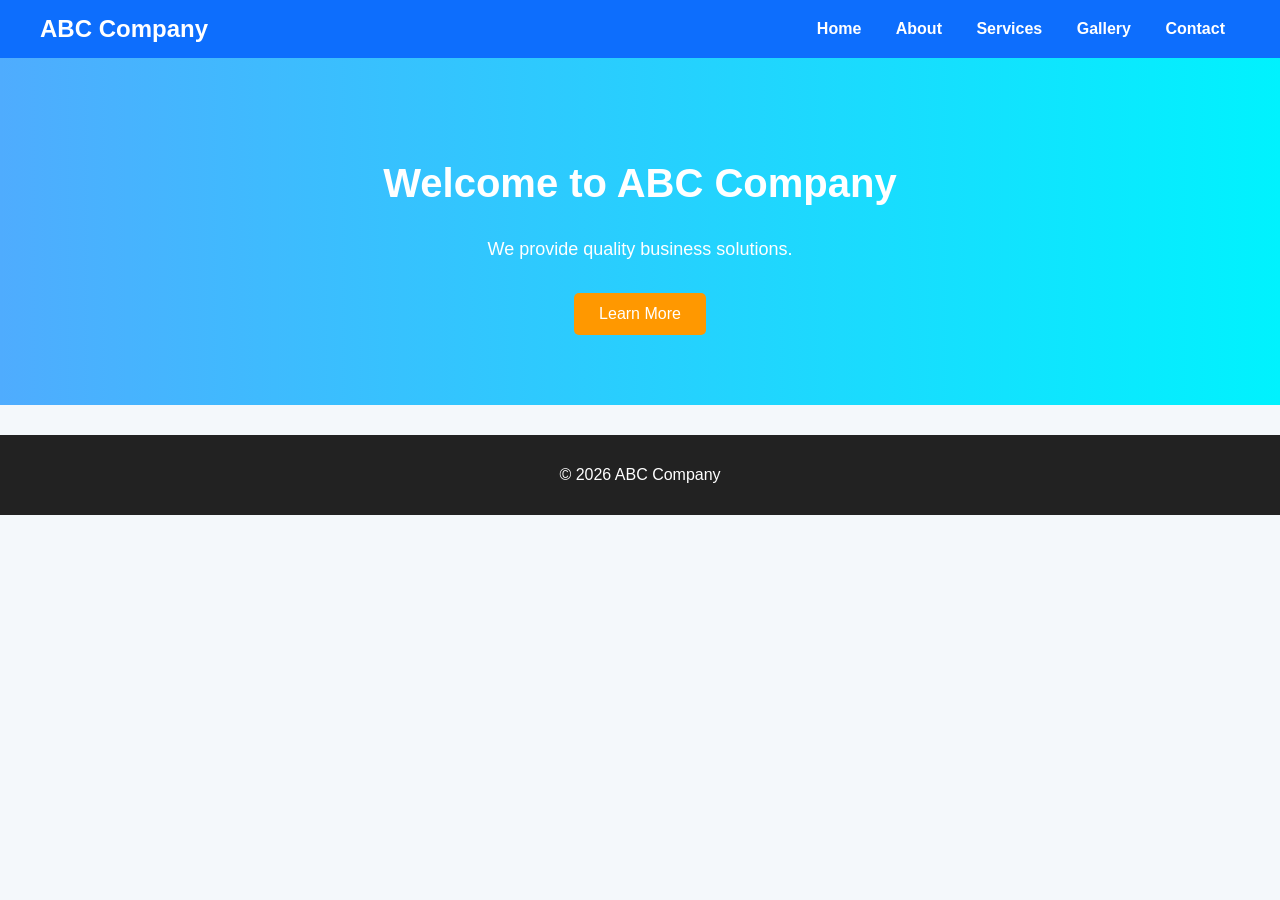
<file: index.html>
<!DOCTYPE html>
<html>
<head>
    <title>Business Website</title>
    <link rel="stylesheet" href="style.css">
</head>
<body>

<header>

<h2>ABC Company</h2>

<nav>
<a href="index.html">Home</a>
<a href="about.html">About</a>
<a href="services.html">Services</a>
<a href="gallery.html">Gallery</a>
<a href="contact.html">Contact</a>
</nav>

</header>

<section class="hero">

<h1>Welcome to ABC Company</h1>

<p>We provide quality business solutions.</p>

<button>Learn More</button>

</section>

<footer>

<p>© 2026 ABC Company</p>

</footer>

</body>
</html>
</file>
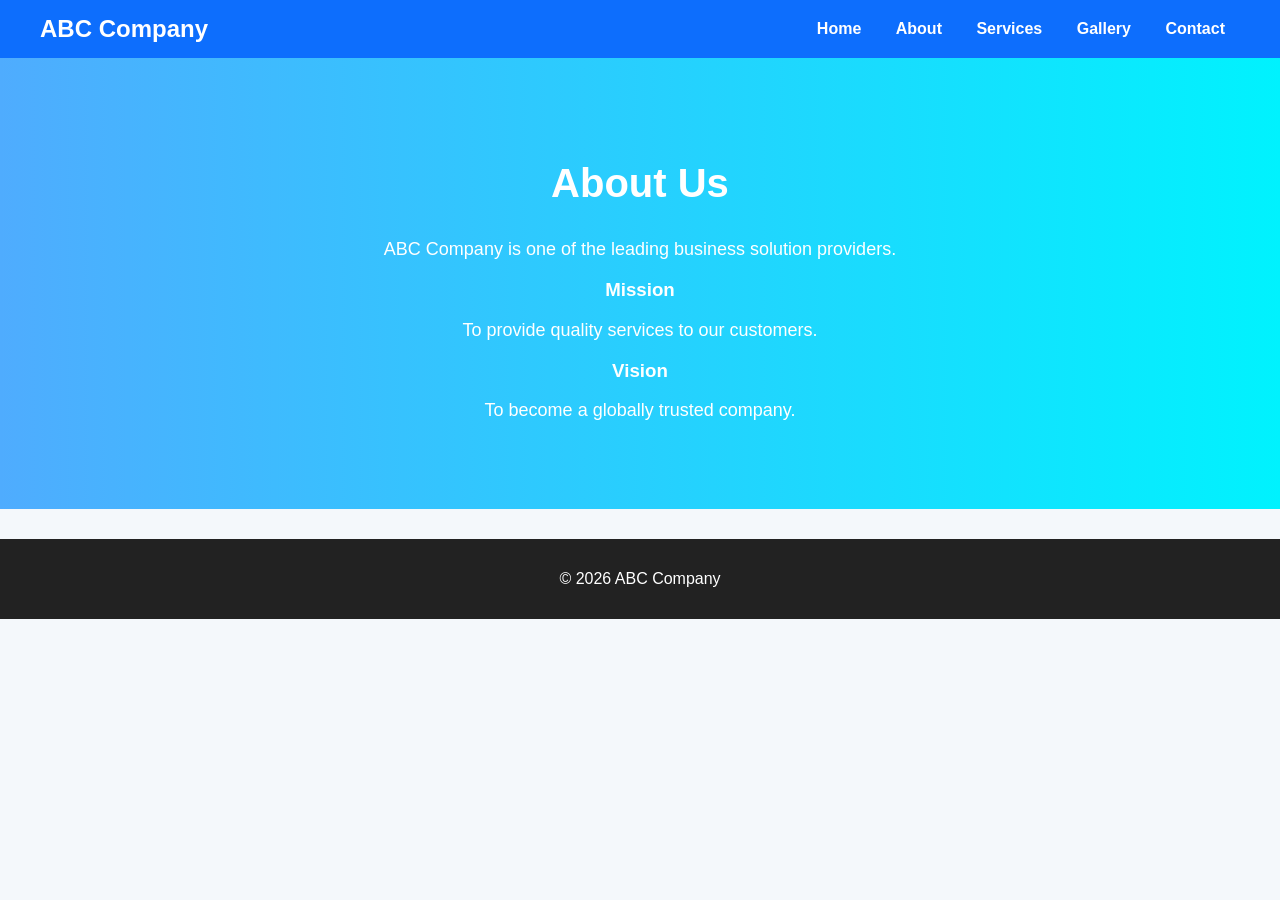
<file: about.html>
<!DOCTYPE html>
<html>
<head>
    <title>About</title>
    <link rel="stylesheet" href="style.css">
</head>
<body>

<header>
<h2>ABC Company</h2>

<nav>
<a href="index.html">Home</a>
<a href="about.html">About</a>
<a href="services.html">Services</a>
<a href="gallery.html">Gallery</a>
<a href="contact.html">Contact</a>
</nav>
</header>

<section class="hero">
<h1>About Us</h1>

<p>ABC Company is one of the leading business solution providers.</p>

<h3>Mission</h3>
<p>To provide quality services to our customers.</p>

<h3>Vision</h3>
<p>To become a globally trusted company.</p>

</section>

<footer>
<p>&copy; 2026 ABC Company</p>
</footer>

</body>
</html>
</file>
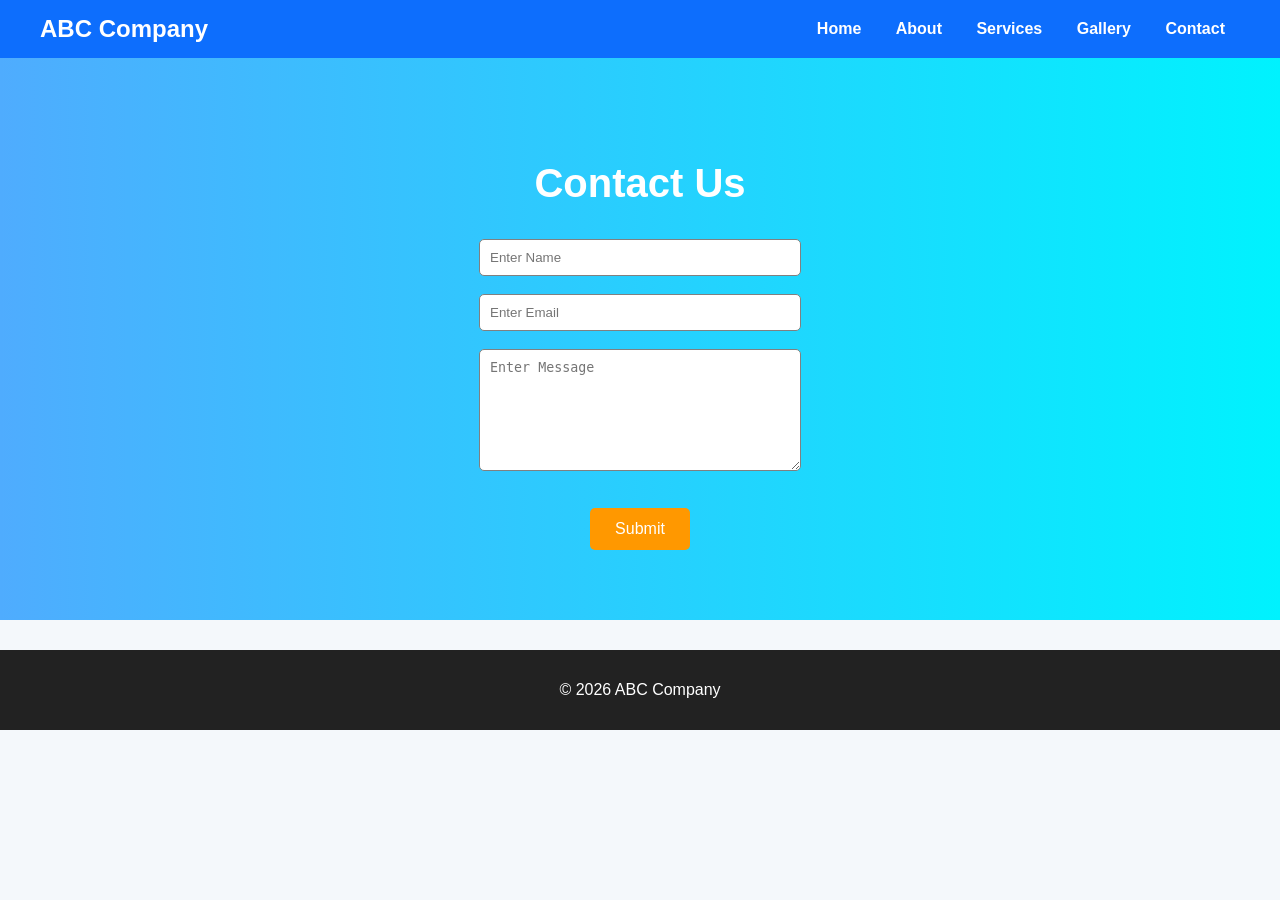
<file: contact.html>
<!DOCTYPE html>
<html>
<head>
<title>Contact</title>
<link rel="stylesheet" href="style.css">
</head>
<body>

<header>

<h2>ABC Company</h2>

<nav>
<a href="index.html">Home</a>
<a href="about.html">About</a>
<a href="services.html">Services</a>
<a href="gallery.html">Gallery</a>
<a href="contact.html">Contact</a>
</nav>

</header>

<section class="hero">

<h1>Contact Us</h1>

<form onsubmit="return validateForm()">

<input type="text" id="name" placeholder="Enter Name"><br><br>

<input type="email" id="email" placeholder="Enter Email"><br><br>

<textarea id="message" placeholder="Enter Message"></textarea>

<br><br>

<button type="submit">Submit</button>

</form>

</section>

<footer>
<p>&copy; 2026 ABC Company</p>
</footer>

<script src="script.js"></script>

</body>
</html>
</file>
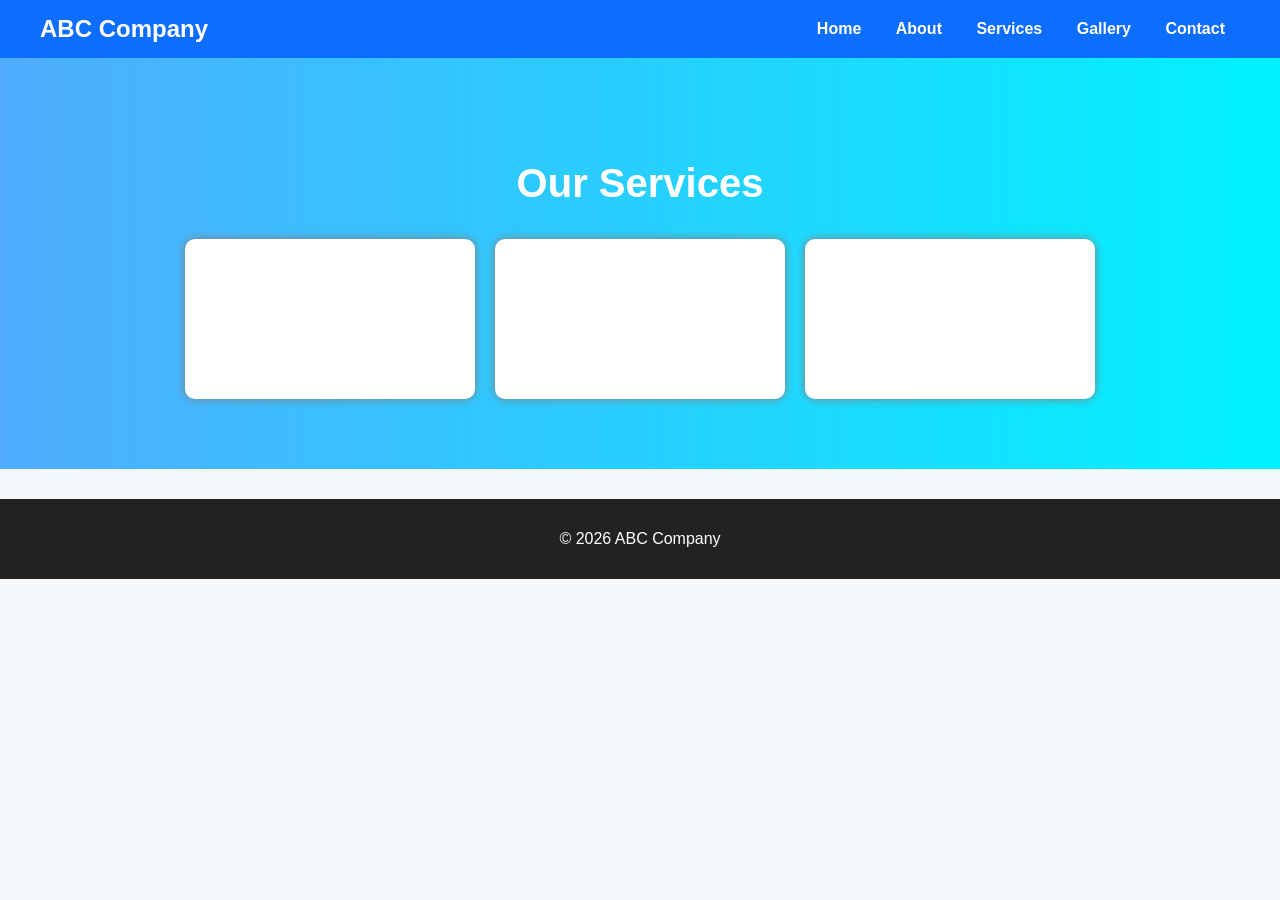
<file: services.html>
<!DOCTYPE html>
<html>
<head>
<title>Services</title>
<link rel="stylesheet" href="style.css">
</head>
<body>

<header>

<h2>ABC Company</h2>

<nav>
<a href="index.html">Home</a>
<a href="about.html">About</a>
<a href="services.html">Services</a>
<a href="gallery.html">Gallery</a>
<a href="contact.html">Contact</a>
</nav>

</header>

<section class="hero">

<h1>Our Services</h1>

<div class="cards">

<div class="card">
<h3>Web Development</h3>
<p>Professional website development services.</p>
</div>

<div class="card">
<h3>Digital Marketing</h3>
<p>Grow your business online.</p>
</div>

<div class="card">
<h3>Consulting</h3>
<p>Expert business consulting.</p>
</div>

</div>

</section>

<footer>
<p>&copy; 2026 ABC Company</p>
</footer>

</body>
</html>
</file>
<file: style.css>
/* General */

body{
    margin:0;
    font-family:Arial, sans-serif;
    background:#f4f8fb;
}

/* Header */

header{
    background:#0d6efd;
    color:white;
    display:flex;
    justify-content:space-between;
    align-items:center;
    padding:15px 40px;
}

header h2{
    margin:0;
}

nav a{
    color:white;
    text-decoration:none;
    margin:15px;
    font-weight:bold;
}

nav a:hover{
    color:yellow;
}

/* Hero Section */

.hero{
    text-align:center;
    padding:70px;
    background:linear-gradient(to right,#4facfe,#00f2fe);
    color:white;
}

.hero h1{
    font-size:40px;
}

.hero p{
    font-size:18px;
}

/* Button */

button{
    padding:12px 25px;
    margin-top:15px;
    background:#ff9800;
    color:white;
    border:none;
    border-radius:5px;
    cursor:pointer;
    font-size:16px;
}

button:hover{
    background:#e68900;
}

/* Service Cards */

.cards{
    display:flex;
    justify-content:center;
    gap:20px;
    flex-wrap:wrap;
    margin-top:30px;
}

.card{
    width:250px;
    background:white;
    padding:20px;
    border-radius:10px;
    box-shadow:0px 0px 10px gray;
    transition:0.3s;
}

.card:hover{
    transform:scale(1.05);
    background:#e3f2fd;
}

/* Gallery */

.gallery{
    display:flex;
    justify-content:center;
    gap:20px;
    flex-wrap:wrap;
    margin-top:30px;
}

.gallery img{
    width:250px;
    height:180px;
    border-radius:10px;
    box-shadow:0 0 10px gray;
}

.gallery img:hover{
    transform:scale(1.05);
}

/* Contact Form */

form{
    margin-top:30px;
}

input,
textarea{
    width:300px;
    padding:10px;
    border:1px solid gray;
    border-radius:5px;
}

textarea{
    height:100px;
}

/* Footer */

footer{
    background:#222;
    color:white;
    text-align:center;
    padding:15px;
    margin-top:30px;
}

/* Responsive */

@media(max-width:768px){

header{
    flex-direction:column;
}

nav{
    margin-top:10px;
}

nav a{
    display:block;
    margin:10px;
}

.hero{
    padding:40px 20px;
}

.hero h1{
    font-size:30px;
}

.cards,
.gallery{
    flex-direction:column;
    align-items:center;
}

input,
textarea{
    width:90%;
}

}
</file>
